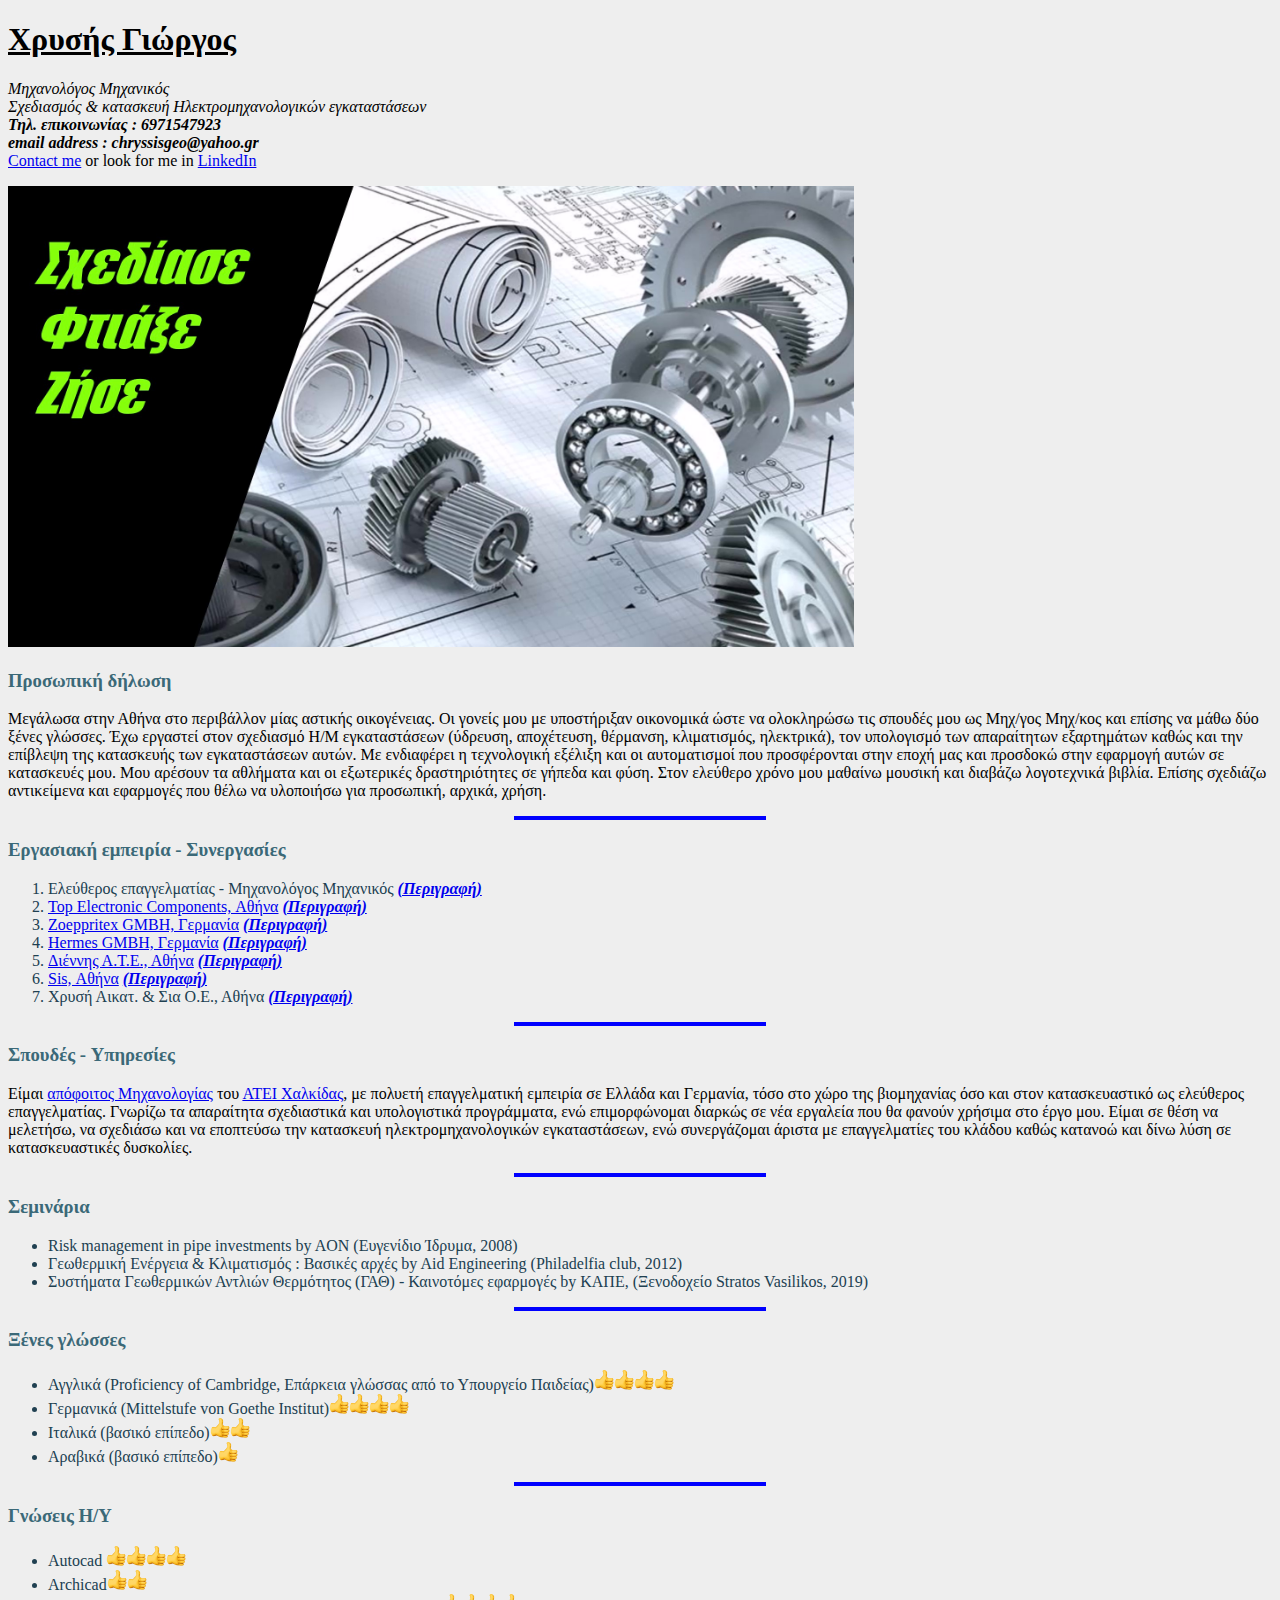
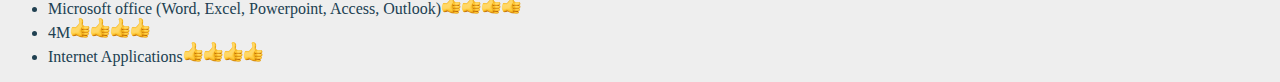
<file: index.html>
<!DOCTYPE html>
<html lang="en">

<head>
        <meta charset="UTF-8">
        <meta name="viewport" content="width=device-width, initial-scale=1.0">
        <title>🎿 mysite 🤿</title>
        <link rel="stylesheet" href="css/styles.css">
</head>

<body>
        <h1><u>Χρυσής Γιώργος</u></h1>
        <p><em>Μηχανολόγος Μηχανικός<br>
                        Σχεδιασμός & κατασκευή Ηλεκτρομηχανολογικών εγκαταστάσεων<br>
                        <strong>Τηλ. επικοινωνίας : 6971547923<br>
                                email address : chryssisgeo@yahoo.gr</strong></em><br>
                                <a href="contactpage.html">Contact me</a> or look for me in <a href="https://www.linkedin.com/in/chryssisgiorgos/">LinkedIn</a></p>
        <p>
                <img src="img/blueprints1.jpg" alt="blueprints1" width="846" height="461">
        <h3>Προσωπική δήλωση</h3>
        Μεγάλωσα στην Αθήνα στο περιβάλλον μίας αστικής οικογένειας. Οι γονείς μου με υποστήριξαν οικονομικά ώστε να
        ολοκληρώσω τις σπουδές μου ως Μηχ/γος Μηχ/κος και επίσης να μάθω δύο ξένες γλώσσες. Έχω εργαστεί στον
        σχεδιασμό Η/Μ εγκαταστάσεων (ύδρευση, αποχέτευση, θέρμανση, κλιματισμός, ηλεκτρικά), τον υπολογισμό των
        απαραίτητων εξαρτημάτων καθώς και την επίβλεψη της κατασκευής των εγκαταστάσεων αυτών.
        Με ενδιαφέρει η τεχνολογική εξέλιξη και οι αυτοματισμοί που προσφέρονται στην εποχή μας και προσδοκώ
        στην εφαρμογή αυτών σε κατασκευές μου.
        Μου αρέσουν τα αθλήματα και οι εξωτερικές δραστηριότητες σε γήπεδα και φύση.
        Στον ελεύθερο χρόνο μου μαθαίνω μουσική και διαβάζω λογοτεχνικά βιβλία. Επίσης σχεδιάζω αντικείμενα και
        εφαρμογές που θέλω να υλοποιήσω για προσωπική, αρχικά, χρήση.</p>
        <hr>
        <h3>Εργασιακή εμπειρία - Συνεργασίες</h3>
        <ol>
                <li>Ελεύθερος επαγγελματίας - Μηχανολόγος Μηχανικός <a
                                href="Freelancer.html"><strong><em>(Περιγραφή)</em></strong></a></li>
                <li><a href="http://www.topelcom.gr/">Top Electronic Components, Αθήνα</a> <a
                                href="Topelcom.html"><strong><em>(Περιγραφή)</em></strong></a></li>
                <li><a href="https://www.zoeppritex.de/en/">Zoeppritex GMBH, Γερμανία</a> <a
                                href="Zoeppritex.html"><strong><em>(Περιγραφή)</em></strong></a></li>
                <li><a href="https://www.myhermes.de/empfangen/sendungsverfolgung/">Hermes GMBH, Γερμανία</a> <a
                                href="Hermes.html"><strong><em>(Περιγραφή)</em></strong></a></li>
                <li><a href="https://www.diennis.gr/">Διέννης Α.Τ.Ε., Αθήνα</a> <a
                                href="Διέννης.html"><strong><em>(Περιγραφή)</em></strong></a></li>
                <li><a href="http://www.sis.gr/">Sis, Αθήνα</a> <a
                                href="Sis.html"><strong><em>(Περιγραφή)</em></strong></a></li>
                <li>Χρυσή Αικατ. & Σια Ο.Ε., Αθήνα <a href="Χρυσή"><strong><em>(Περιγραφή)</em></strong></a>
        </ol>
        <hr>
        <h3>Σπουδές - Yπηρεσίες</h3>
        <p>Είμαι <a href="ΤΕΙ.Χ.html">απόφοιτος Μηχανολογίας</a> του <a
                href="https://unistudent.teiste.gr/getDepartment.asp?mnuID=depart&depID=344">ΑΤΕΙ Χαλκίδας</a>,
                με πολυετή επαγγελματική εμπειρία σε Ελλάδα και Γερμανία, τόσο στο χώρο της βιομηχανίας όσο και στον κατασκευαστικό ως ελεύθερος
                επαγγελματίας. Γνωρίζω τα απαραίτητα σχεδιαστικά και υπολογιστικά προγράμματα, ενώ
                επιμορφώνομαι διαρκώς σε νέα εργαλεία που θα φανούν χρήσιμα στο έργο μου. Είμαι σε θέση να
                μελετήσω, να σχεδιάσω και να εποπτεύσω την κατασκευή ηλεκτρομηχανολογικών εγκαταστάσεων,
                ενώ συνεργάζομαι άριστα με επαγγελματίες του κλάδου καθώς κατανοώ και δίνω λύση σε
                κατασκευαστικές δυσκολίες.</p>
        <hr>
        <h3>Σεμινάρια</h3>
        <ul>
                <li>Risk management in pipe investments by AON (Ευγενίδιο Ίδρυμα, 2008)</li>
                <li>Γεωθερμική Ενέργεια & Κλιματισμός : Βασικές αρχές by Aid Engineering (Philadelfia club, 2012)</li>
                <li>Συστήματα Γεωθερμικών Αντλιών Θερμότητος (ΓΑΘ) - Καινοτόμες εφαρμογές by ΚΑΠΕ, (Ξενοδοχείο Stratos
                        Vasilikos, 2019)</li>
        </ul>
        <hr>
        <h3>Ξένες γλώσσες</h3>
        <ul>
                <li>Αγγλικά (Proficiency of Cambridge, Επάρκεια γλώσσας από το Υπουργείο Παιδείας)<img src="img/fingerup.png" alt="fingerup" width=20 height=20><img src="img/fingerup.png" alt="fingerup" width=20 height=20><img src="img/fingerup.png" alt="fingerup" width=20 height=20><img src="img/fingerup.png" alt="fingerup" width=20 height=20></li>
                <li>Γερμανικά (Mittelstufe von Goethe Institut)<img src="img/fingerup.png" alt="fingerup" width=20 height=20><img src="img/fingerup.png" alt="fingerup" width=20 height=20><img src="img/fingerup.png" alt="fingerup" width=20 height=20><img src="img/fingerup.png" alt="fingerup" width=20 height=20></li>
                <li>Ιταλικά (βασικό επίπεδο)<img src="img/fingerup.png" alt="fingerup" width=20 height=20><img src="img/fingerup.png" alt="fingerup" width=20 height=20></li>
                <li>Αραβικά (βασικό επίπεδο)<img src="img/fingerup.png" alt="fingerup" width=20 height=20></li>
        </ul>
        <hr>
        <h3>Γνώσεις Η/Υ</h3>

        <ul>
                <li>Autocad <img src="img/fingerup.png" alt="fingerup" width=20 height=20><img src="img/fingerup.png" alt="fingerup" width=20 height=20><img src="img/fingerup.png" alt="fingerup" width=20 height=20><img src="img/fingerup.png" alt="fingerup" width=20 height=20></li>
                <li>Archicad<img src="img/fingerup.png" alt="fingerup" width=20 height=20><img src="img/fingerup.png" alt="fingerup" width=20 height=20></li>
                <li>Microsoft office (Word, Excel, Powerpoint, Access, Outlook)<img src="img/fingerup.png" alt="fingerup" width=20 height=20><img src="img/fingerup.png" alt="fingerup" width=20 height=20><img src="img/fingerup.png" alt="fingerup" width=20 height=20><img src="img/fingerup.png" alt="fingerup" width=20 height=20></li>
                <li>4M<img src="img/fingerup.png" alt="fingerup" width=20 height=20><img src="img/fingerup.png" alt="fingerup" width=20 height=20><img src="img/fingerup.png" alt="fingerup" width=20 height=20><img src="img/fingerup.png" alt="fingerup" width=20 height=20></li>
                <li>Internet Applications<img src="img/fingerup.png" alt="fingerup" width=20 height=20><img src="img/fingerup.png" alt="fingerup" width=20 height=20><img src="img/fingerup.png" alt="fingerup" width=20 height=20><img src="img/fingerup.png" alt="fingerup" width=20 height=20></li>
        </ul>
        
        </body>

</html>
</file>
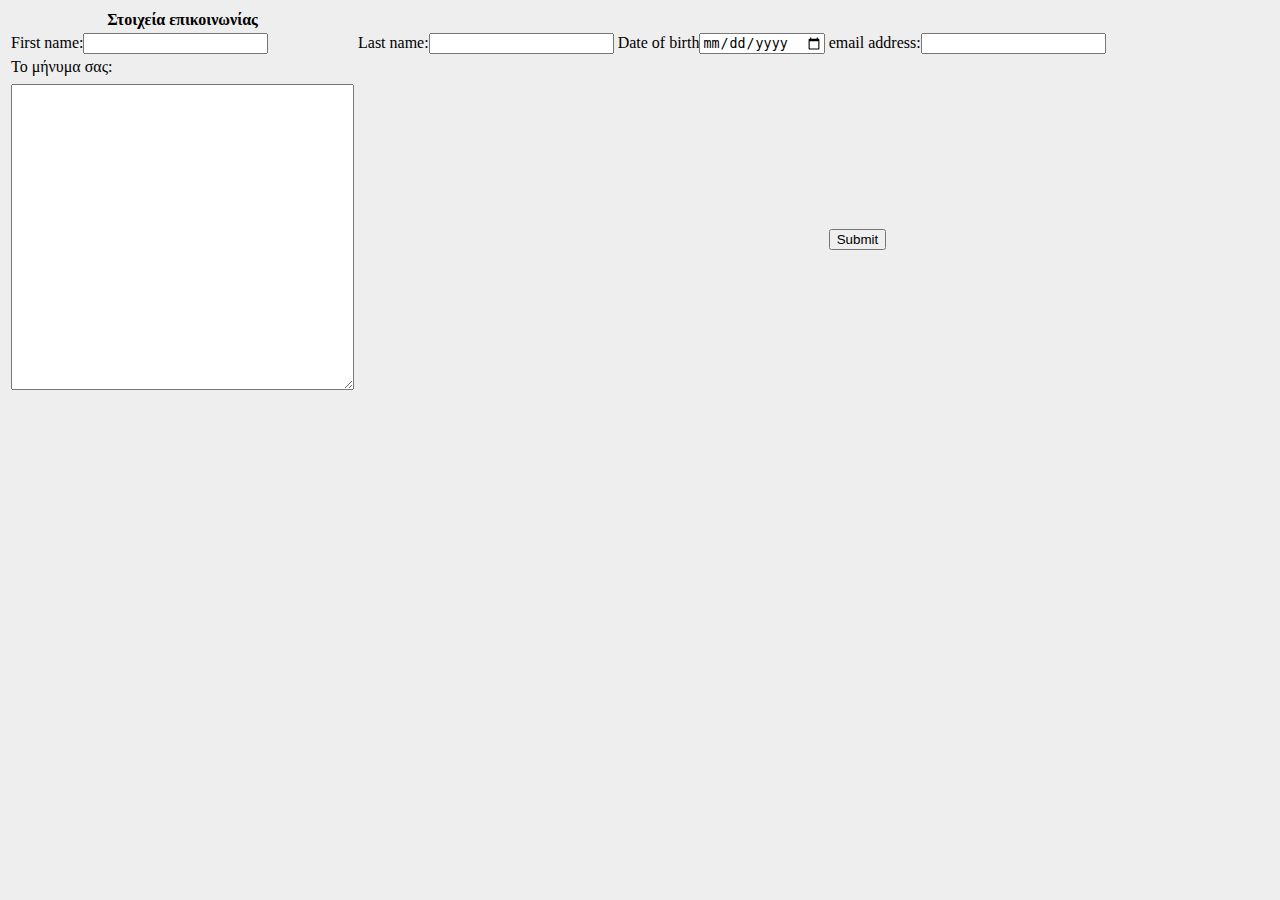
<file: contactpage.html>
<!DOCTYPE html>
<html lang="en">
<head>
    <meta charset="UTF-8">
    <meta name="viewport" content="width=device-width, initial-scale=1.0">
    <title>Contact Info</title>
    <link rel="stylesheet" href="css/styles.css">
</head>
<body>
    <form action="mailto:chryssigeo@yahoo.gr"
                 method="post"
                 enctype="text/plain">
                <table>
                        <thead>
                                <tr>
                                        <th>Στοιχεία επικοινωνίας</th>
                                </tr>
                        </thead>
                        <tbody>
                                <tr>
                                <td><label>First name:</label><input name="userFirstName" type="text"></td>
                                <td><label>Last name:</label><input name="userLaststName" type="text"></td>
                                <td><label>Date of birth</label><input name="userDateofBirth   " type="date"></td>
                                <td><label>email address:</label><input name="userEmail"type="email"></td>
                                </tr>
                                <tr>
                                        <td><label>Το μήνυμα σας:</label></td>
                                </tr><tr></tr><tr></tr>
                                <tr>
                                        <td><textarea rows="20" cols="40" name="contactComments"></textarea></td><td></td><td></td>
                                        <td><input type="submit" style="vertical-align:right;"></td>
                                </tr>
                        </tbody>
                              
        </form>
</body>
</html>
</file>
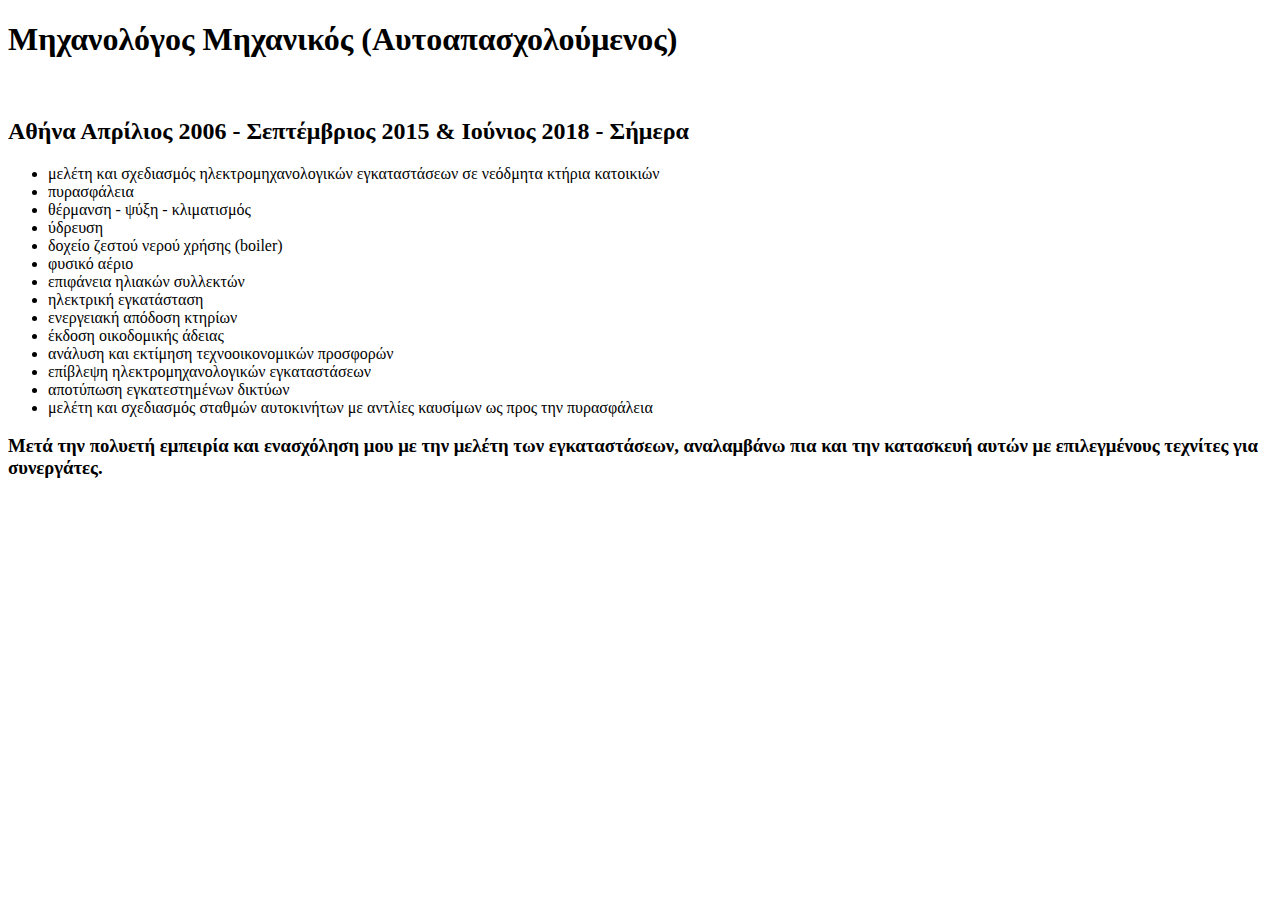
<file: Freelancer.html>
<!DOCTYPE html>
<html lang="en">
<head>
    <meta charset="UTF-8">
    <meta name="viewport" content="width=device-width, initial-scale=1.0">
    <title>Freelancer</title>
</head>
<body>
    <p><h1>Μηχανολόγος Μηχανικός (Αυτοαπασχολούμενος)</h1><br>
        <h2>Αθήνα Απρίλιος 2006 - Σεπτέμβριος 2015 & Ιούνιος 2018 - Σήμερα</h2>
        <ul>
            <li>μελέτη και σχεδιασμός ηλεκτρομηχανολογικών εγκαταστάσεων σε
                νεόδμητα κτήρια κατοικιών</li>
            <li>πυρασφάλεια</li>
            <li>θέρμανση - ψύξη - κλιματισμός</li>
            <li>ύδρευση</li>
            <li>δοχείο ζεστού νερού χρήσης (boiler)</li>
            <li>φυσικό αέριο</li>
            <li>επιφάνεια ηλιακών συλλεκτών</li>
            <li>ηλεκτρική εγκατάσταση</li>
            <li>ενεργειακή απόδοση κτηρίων</li>
            <li>έκδοση οικοδομικής άδειας</li>
            <li>ανάλυση και εκτίμηση τεχνοοικονομικών προσφορών</li>
            <li>επίβλεψη ηλεκτρομηχανολογικών εγκαταστάσεων</li>
            <li>αποτύπωση εγκατεστημένων δικτύων</li>
            <li>μελέτη και σχεδιασμός σταθμών αυτοκινήτων με αντλίες
                καυσίμων ως προς την πυρασφάλεια</li>
        </ul>
       
        
        <h3>Μετά την πολυετή εμπειρία και ενασχόληση μου με την μελέτη των εγκαταστάσεων, αναλαμβάνω πια και την κατασκευή αυτών με επιλεγμένους τεχνίτες για συνεργάτες.</h3></p>
</body>
</html>
</file>
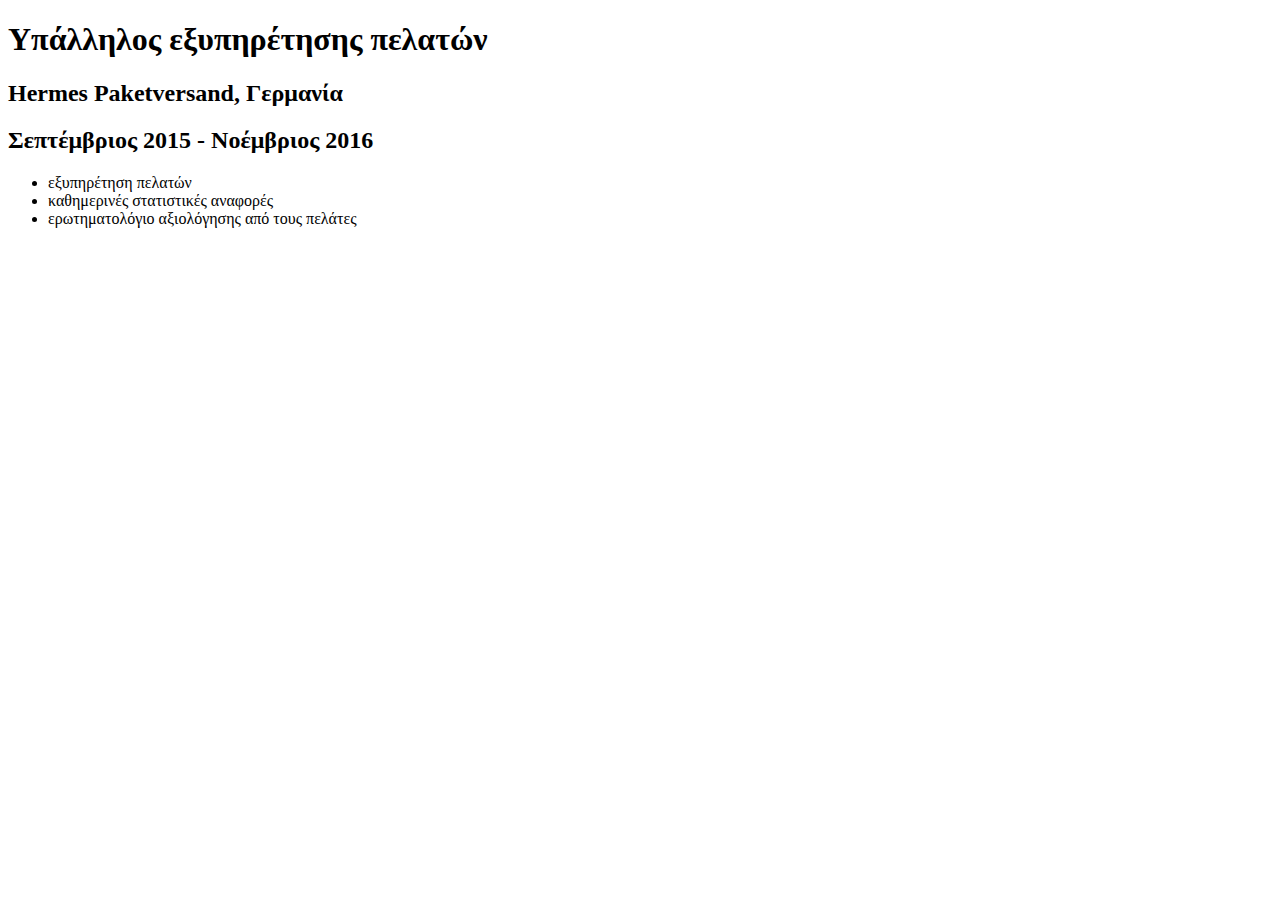
<file: Hermes.html>
<!DOCTYPE html>
<html lang="en">
<head>
    <meta charset="UTF-8">
    <meta name="viewport" content="width=device-width, initial-scale=1.0">
    <title>Hermes</title>
</head>
<body>
    <h1>Υπάλληλος εξυπηρέτησης πελατών</h1>
    <h2>Hermes Paketversand, Γερμανία</h2>
    <h2>Σεπτέμβριος 2015 - Νοέμβριος 2016</h2>
    <ul>
        <li>εξυπηρέτηση πελατών</li>
        <li>καθημερινές στατιστικές αναφορές</li>
        <li> ερωτηματολόγιο αξιολόγησης από τους πελάτες</li>
    </ul>
</body>
</html>
</file>
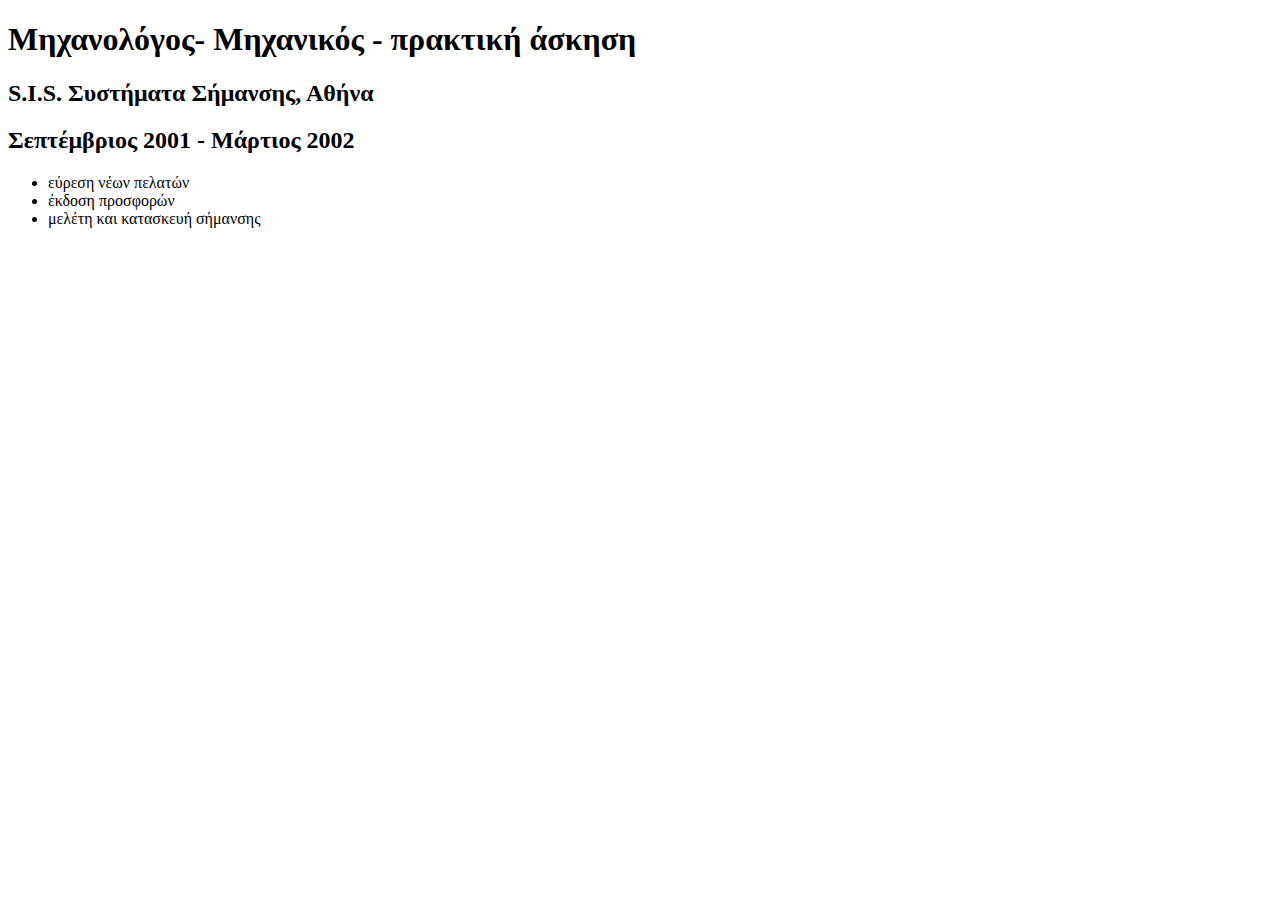
<file: Sis.html>
<!DOCTYPE html>
<html lang="en">
<head>
    <meta charset="UTF-8">
    <meta name="viewport" content="width=device-width, initial-scale=1.0">
    <title>Sis</title>
</head>
<body>
    <h1>Μηχανολόγος- Μηχανικός - πρακτική άσκηση</h1>
<h2>S.I.S. Συστήματα Σήμανσης, Αθήνα</h2>
<h2>Σεπτέμβριος 2001 - Μάρτιος 2002</h2>
<ul>
    <li>εύρεση νέων πελατών</li>
    <li>έκδοση προσφορών</li>
    <li>μελέτη και κατασκευή σήμανσης</li>
    </ul>
</body>
</html>
</file>
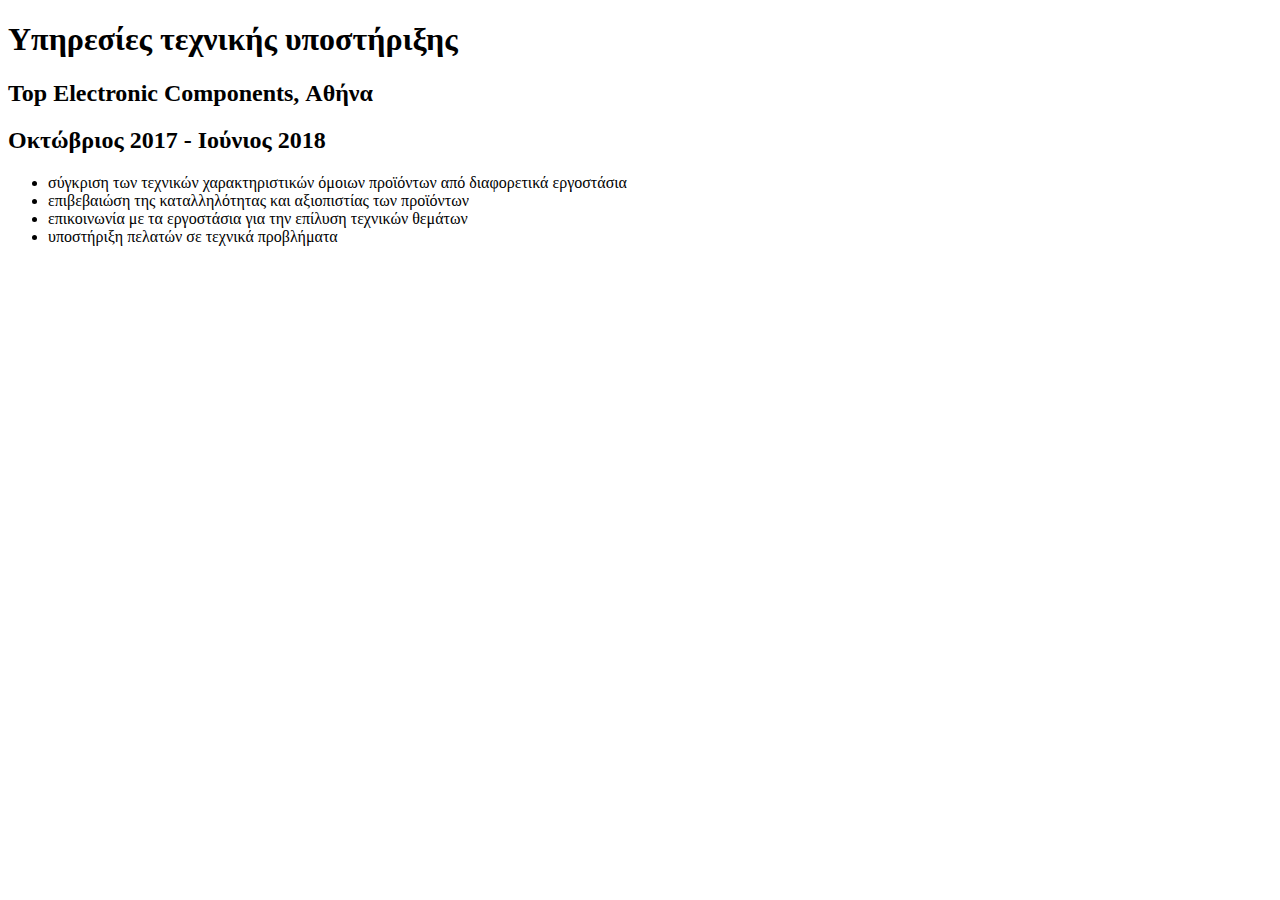
<file: Topelcom.html>
<!DOCTYPE html>
<html lang="en">
<head>
    <meta charset="UTF-8">
    <meta name="viewport" content="width=device-width, initial-scale=1.0">
    <title>Topelcom</title>
</head>
<body>
<h1>Υπηρεσίες τεχνικής υποστήριξης</h1>
<h2>Top Electronic Components, Αθήνα</h2>
<h2>Οκτώβριος 2017 - Ιούνιος 2018</h2>
<ul>
    <li>σύγκριση των τεχνικών χαρακτηριστικών όμοιων προϊόντων από
διαφορετικά εργοστάσια</li>
    <li>επιβεβαιώση της καταλληλότητας και αξιοπιστίας των προϊόντων</li>
    <li>επικοινωνία με τα εργοστάσια για την επίλυση τεχνικών θεμάτων</li>
    <li>υποστήριξη πελατών σε τεχνικά προβλήματα</li>
</ul>
</body>
</html>
</file>
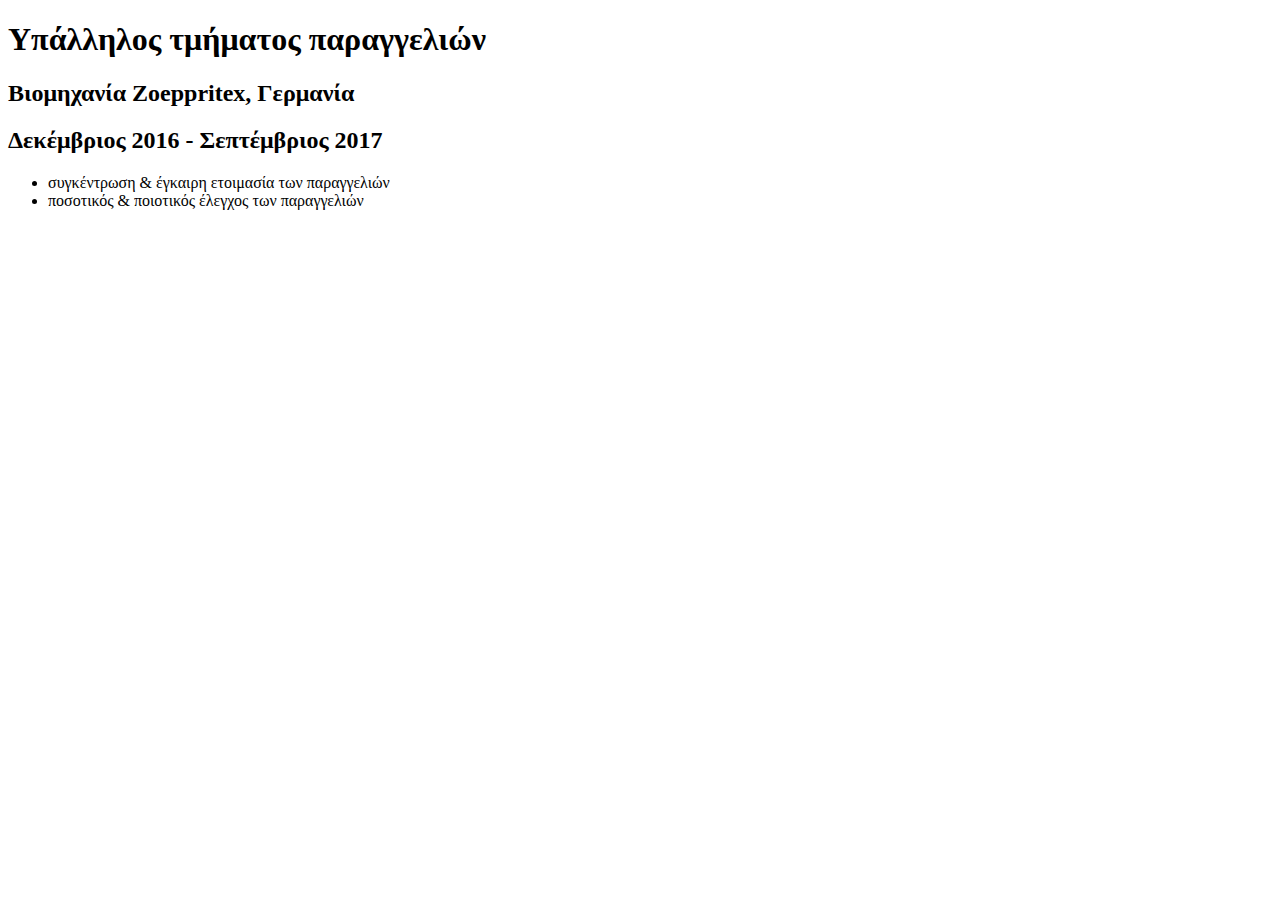
<file: Zoeppritex.html>
<!DOCTYPE html>
<html lang="en">
<head>
    <meta charset="UTF-8">
    <meta name="viewport" content="width=device-width, initial-scale=1.0">
    <title>Zoeppritex</title>
</head>
<body>
<h1>Υπάλληλος τμήματος παραγγελιών</h1>
<h2>Βιομηχανία Zoeppritex, Γερμανία</h2>
<h2>Δεκέμβριος 2016 - Σεπτέμβριος 2017</h2>
<ul>
    <li>συγκέντρωση & έγκαιρη ετοιμασία των παραγγελιών</li>
    <li>ποσοτικός & ποιοτικός έλεγχος των παραγγελιών</li>
</body>
</html>
</file>
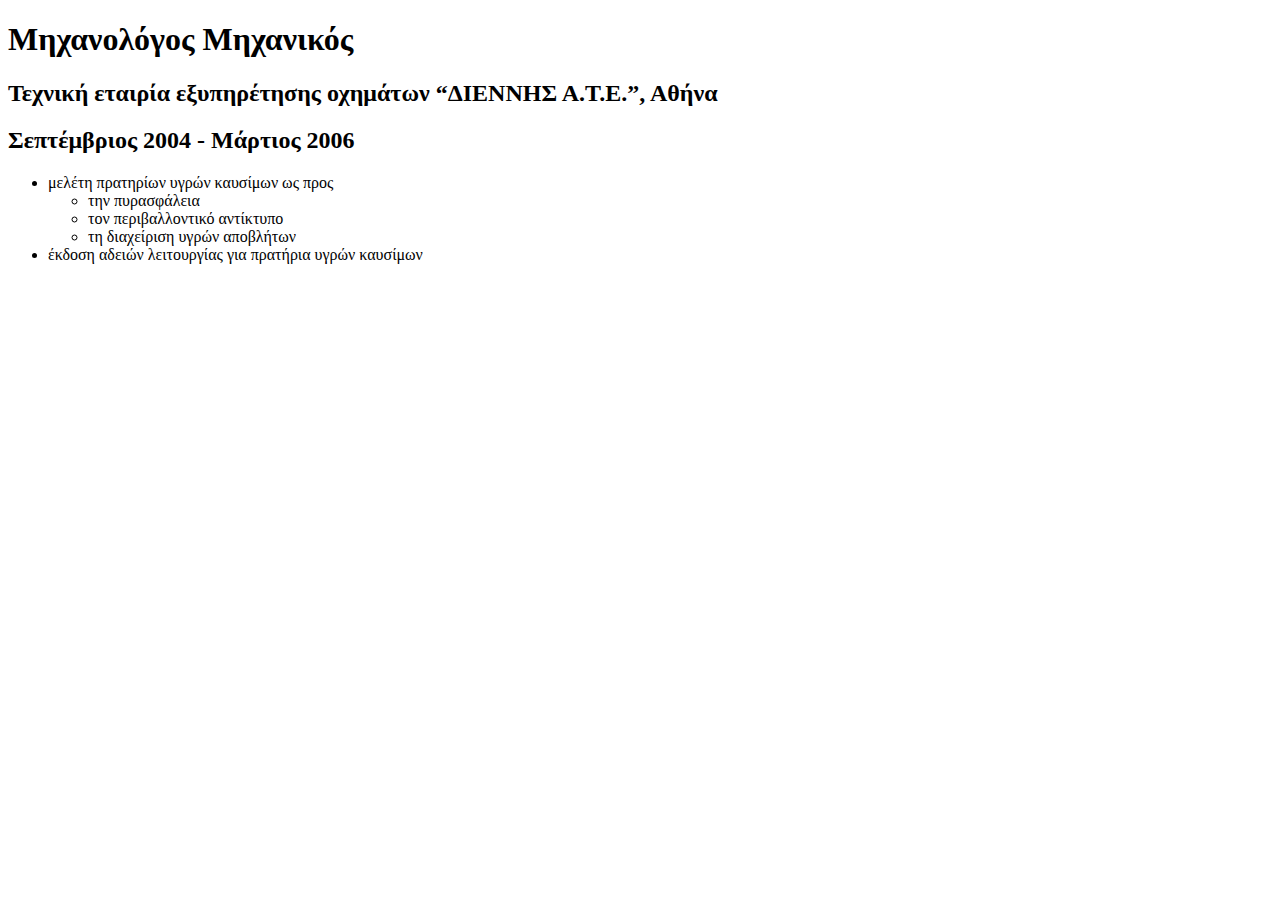
<file: Διέννης.html>
<!DOCTYPE html>
<html lang="en">
<head>
    <meta charset="UTF-8">
    <meta name="viewport" content="width=device-width, initial-scale=1.0">
    <title>Διέννης</title>
</head>
<body>
    <h1>Μηχανολόγος Μηχανικός</h1>
<h2>Τεχνική εταιρία εξυπηρέτησης οχημάτων “ΔΙΕΝΝΗΣ Α.Τ.Ε.”, Αθήνα</h2>
<h2>Σεπτέμβριος 2004 - Μάρτιος 2006</h2>
<ul>
    <li>μελέτη πρατηρίων υγρών καυσίμων ως προς</li>
    <ul>
        <li><type=circle>την πυρασφάλεια</li>
        <li><type=circle>τον περιβαλλοντικό αντίκτυπο</type></li>
        <li><type=circle>τη διαχείριση υγρών αποβλήτων</type></li>
        </ul>
    <li>έκδοση αδειών λειτουργίας για πρατήρια υγρών καυσίμων</li>
    </ul>
</body>
</html>
</file>
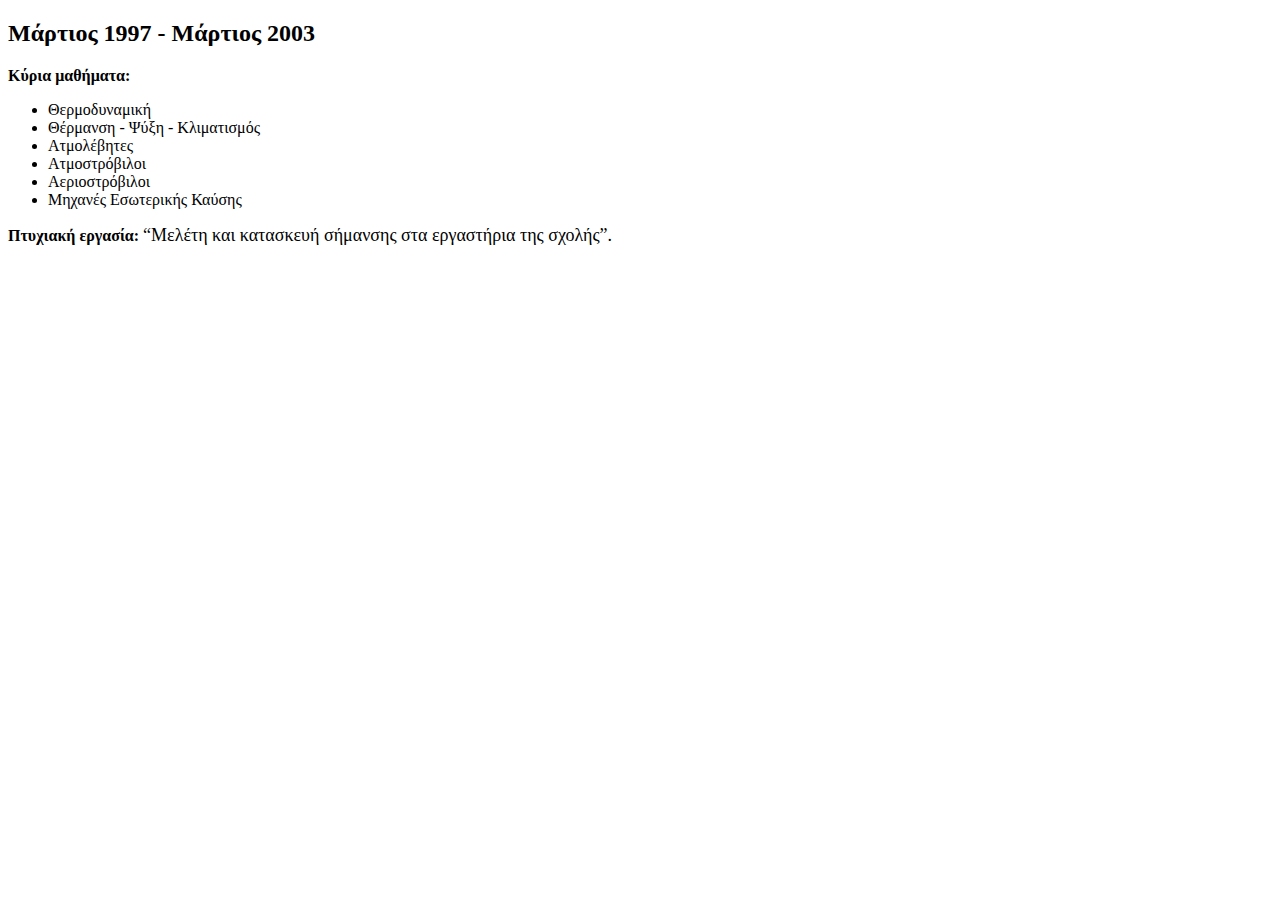
<file: ΤΕΙ.Χ.html>
<!DOCTYPE html>
<html lang="en">
<head>
    <meta charset="UTF-8">
    <meta name="viewport" content="width=device-width, initial-scale=1.0">
    <title>ΤΕΙ.Χ</title>
</head>
<body>
    <h2>Μάρτιος 1997 - Μάρτιος 2003</h2>
<strong>Κύρια μαθήματα:</strong><br>
<ul>
    <li>Θερμοδυναμική</li>
    <li>Θέρμανση - Ψύξη - Κλιματισμός</li>
    <li>Ατμολέβητες</li>
    <li>Ατμοστρόβιλοι</li>
    <li>Αεριοστρόβιλοι</li>
    <li>Μηχανές Εσωτερικής Καύσης</li></ul>
    <strong>Πτυχιακή εργασία: </strong><font size="+1">“Μελέτη και κατασκευή σήμανσης στα εργαστήρια της σχολής”.</font>
</body>
</html>
</file>
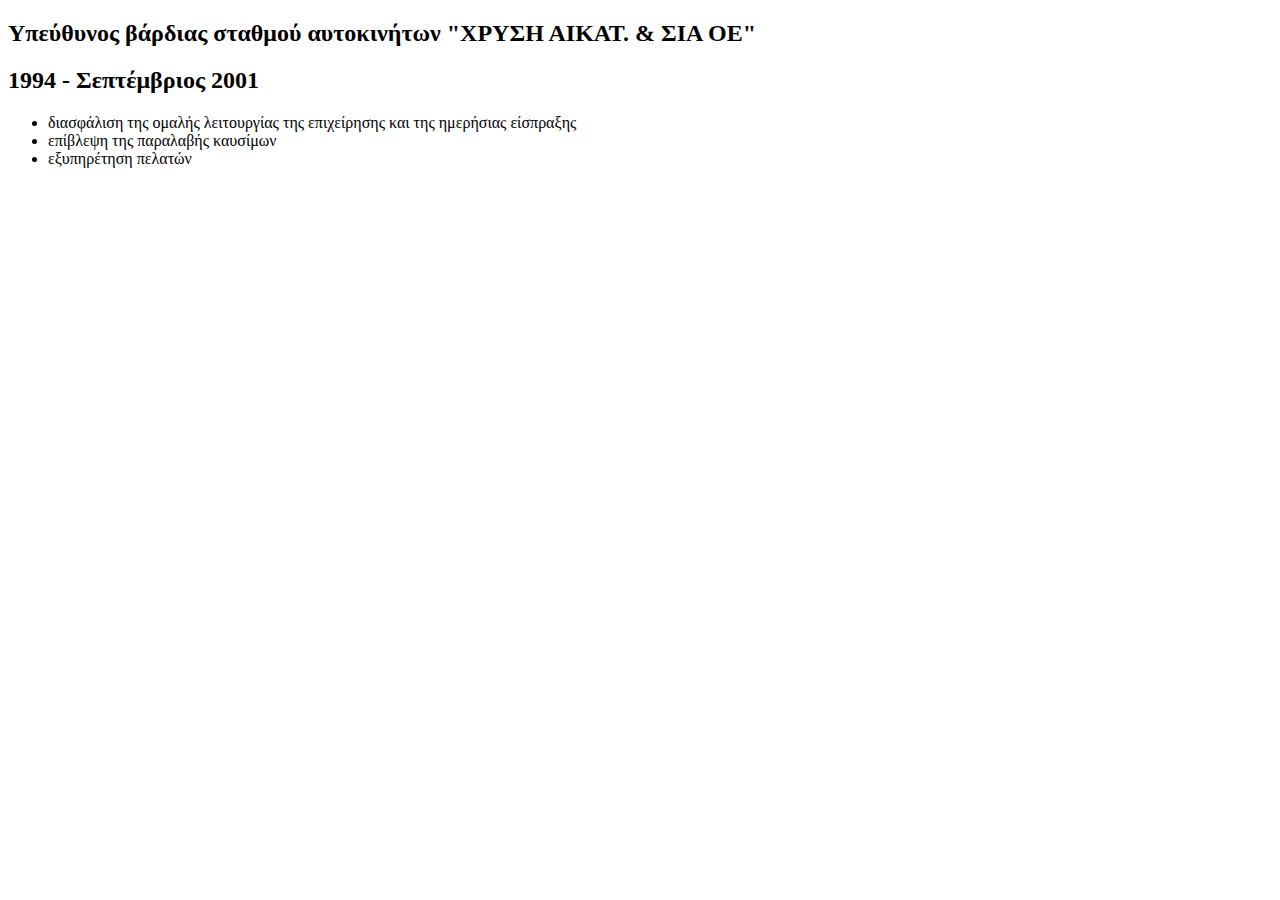
<file: Χρυσή.html>
<!DOCTYPE html>
<html lang="en">
<head>
    <meta charset="UTF-8">
    <meta name="viewport" content="width=device-width, initial-scale=1.0">
    <title>Χρυσή</title>
</head>
<body>
    <h2>Υπεύθυνος βάρδιας σταθμού αυτοκινήτων "ΧΡΥΣΗ ΑΙΚΑΤ. & ΣΙΑ ΟΕ"</h2>
    <h2>1994 - Σεπτέμβριος 2001</h2>
    <ul>
        <li>διασφάλιση της ομαλής λειτουργίας της επιχείρησης και της
ημερήσιας είσπραξης</li>
        <li>επίβλεψη της παραλαβής καυσίμων</li>
        <li>εξυπηρέτηση πελατών</li>
    </ul>
</body>
</html>
</file>
<file: css/styles.css>
/*color palette https://colorhunt.co/palette/196240*/
body {
  background-color: #eeeeee;
}
h3 {
  color: #3b6978;
}
li {
  color: #204051;
}
hr {
  border-style: none;
  height: 4px;
  width: 20%;
  background-color: blue;
}
</file>
